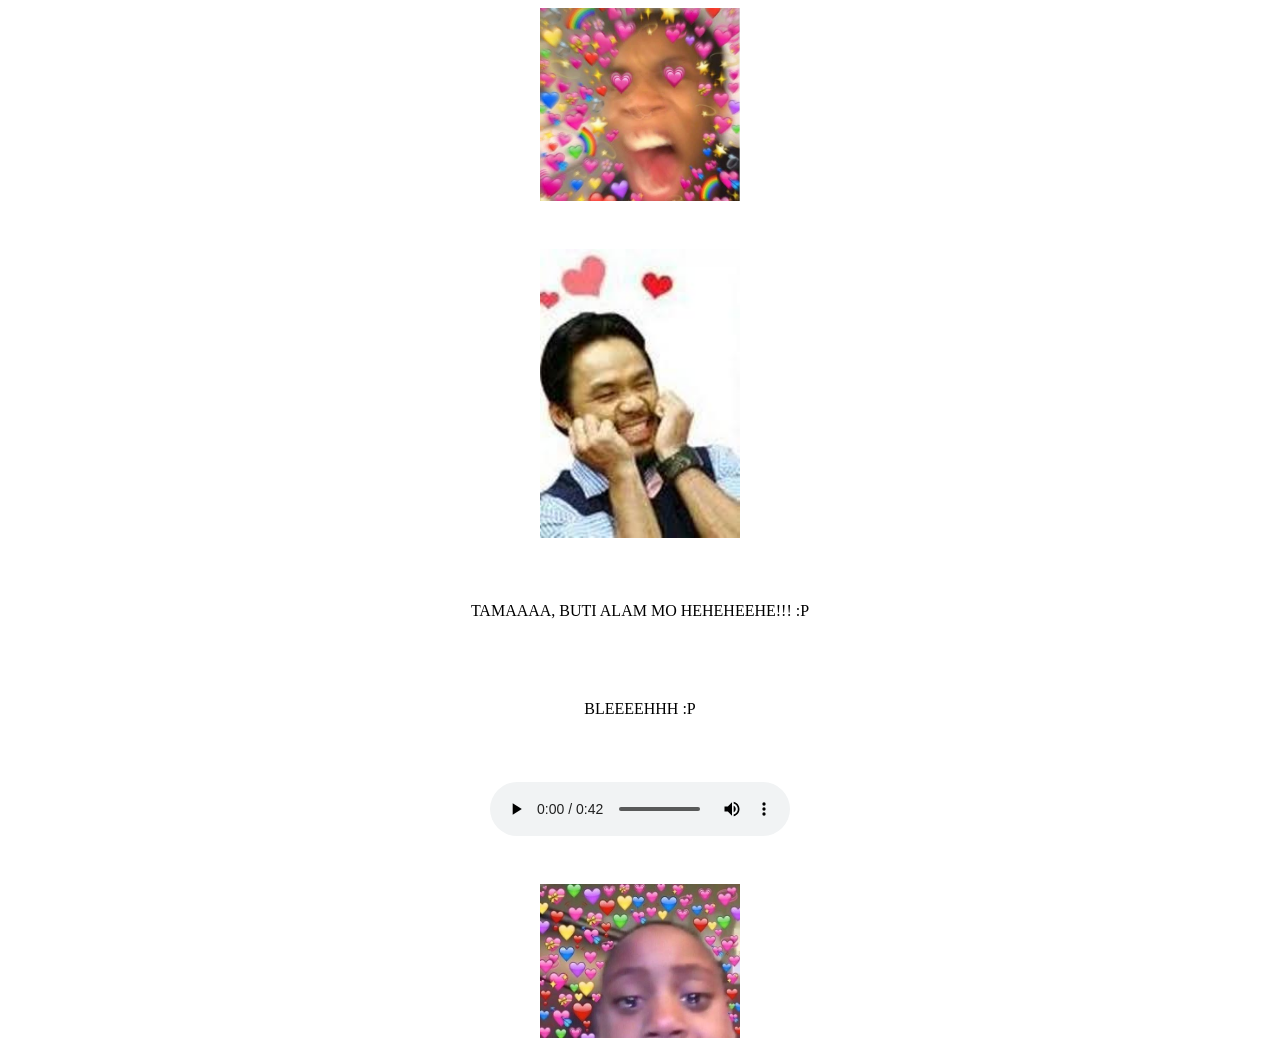
<file: no.html>
<!DOCTYPE html>
<html lang="en">
<head>
				
			<link rel="stylesheet" href="yes.css">	<meta name="viewport" content="width=device-width, initial-scale=1.0">
				<meta charset="UTF-8">
				<title>BUTI ALAM MO !!!</title>
</head>
<body>
				<div class="kilig">
								
								
				<img src="kiligsss.jpeg" alt="">
				
				<img src="packilig.jpeg" alt="">
				<p class="ay">TAMAAAA, BUTI ALAM MO HEHEHEEHE!!! :P</p>
				<p class="ay">BLEEEEHHH :P</p>
				<audio id="sound" controls autoplay src="oops.mp3"></audio>
				<img src="crykilig.jpeg" alt="">
				</div>
	
</body>
</html>
</file>
<file: yes.css>
.kilig img{
				width: 200px;
}

.kilig{
				display: flex;
				justify-content: center;
				align-items: center;
				flex-direction: column;
				gap:3em;
}
</file>
